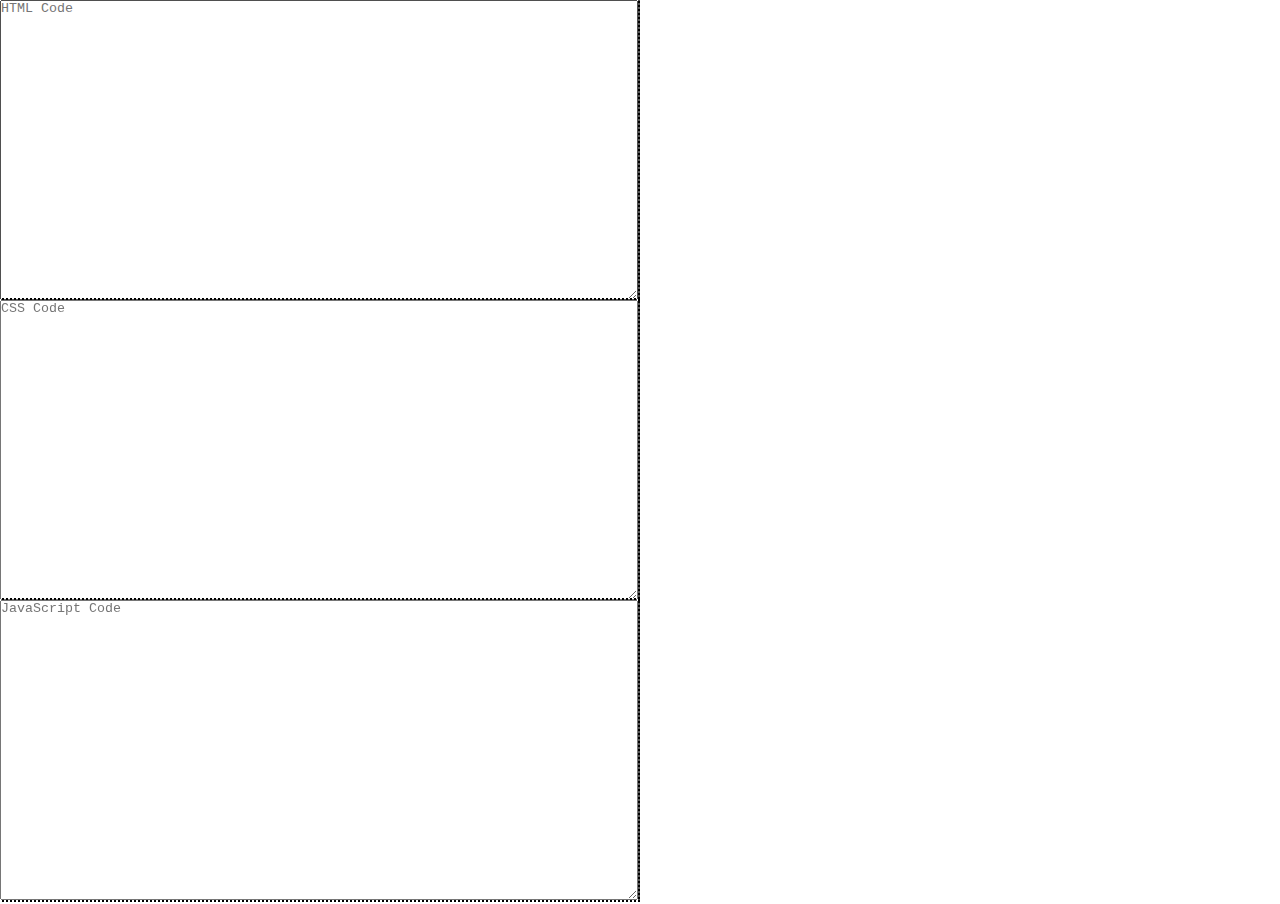
<file: Projects/kode editor-v1/index.html>
<!DOCTYPE html>
<html lang="en">
<head>
    <meta charset="UTF-8">
    <meta http-equiv="X-UA-Compatible" content="IE=edge">
    <meta name="viewport" content="width=device-width, initial-scale=1.0">
    <title>Kode Editor - v1.0</title>

    <link rel="stylesheet" href="style.css">
</head>
<body>
    <div class="editor">
        <div class="code">
            <textarea id="html" placeholder="HTML Code" autofocus></textarea>
            <textarea id="css" placeholder="CSS Code"></textarea>
            <textarea id="js" placeholder="JavaScript Code"></textarea>
        </div>

        <div class="output">
            <iframe id="output"></iframe>
        </div>
    </div>
</body>
<script src="./script.js"></script>
</html>
</file>
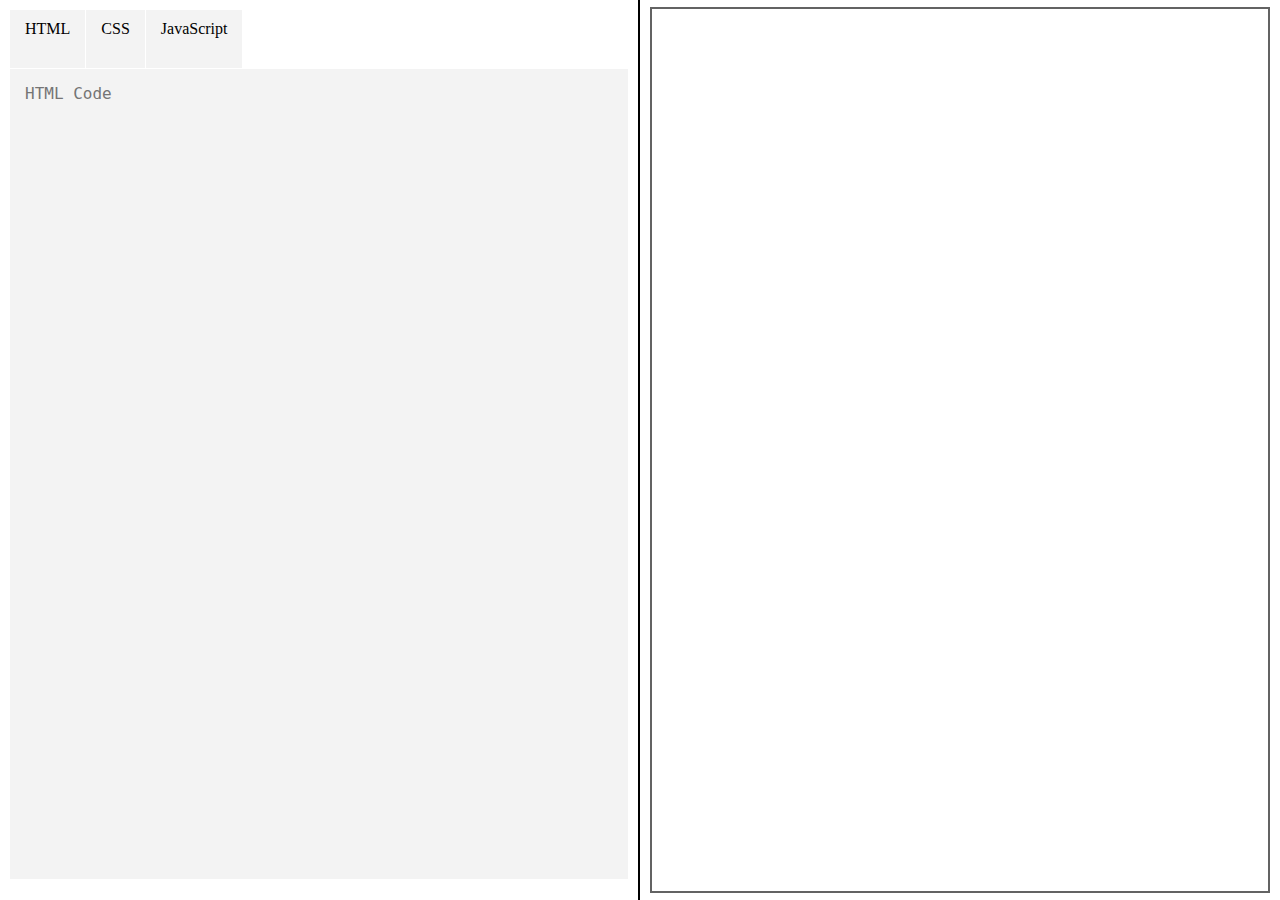
<file: Projects/kode editor-v2/index.html>
<!DOCTYPE html>
<html lang="en">
<head>
    <meta charset="UTF-8">
    <meta http-equiv="X-UA-Compatible" content="IE=edge">
    <meta name="viewport" content="width=device-width, initial-scale=1.0">
    <title>Kode Editor - v2.0</title>

    <link rel="stylesheet" href="style.css">
</head>
<body>
    <div class="editor">
        <input type="radio" name="tabs" id="htmlTab" checked>
        <label for="htmlTab" class="first">HTML</label>
        <div><textarea id="html" placeholder="HTML Code" autofocus></textarea></div>
        
        <input type="radio" name="tabs" id="cssTab">
        <label for="cssTab">CSS</label>
        <div><textarea id="css" placeholder="CSS Code"></textarea></div>

        <input type="radio" name="tabs" id="jsTab">
        <label for="jsTab">JavaScript</label>
        <div><textarea id="js" placeholder="JavaScript Code"></textarea></div>
    </div>

    <div class="output">
        <iframe id="output"></iframe>
    </div>

</body>

<script src="./script.js"></script>
</html>
</file>
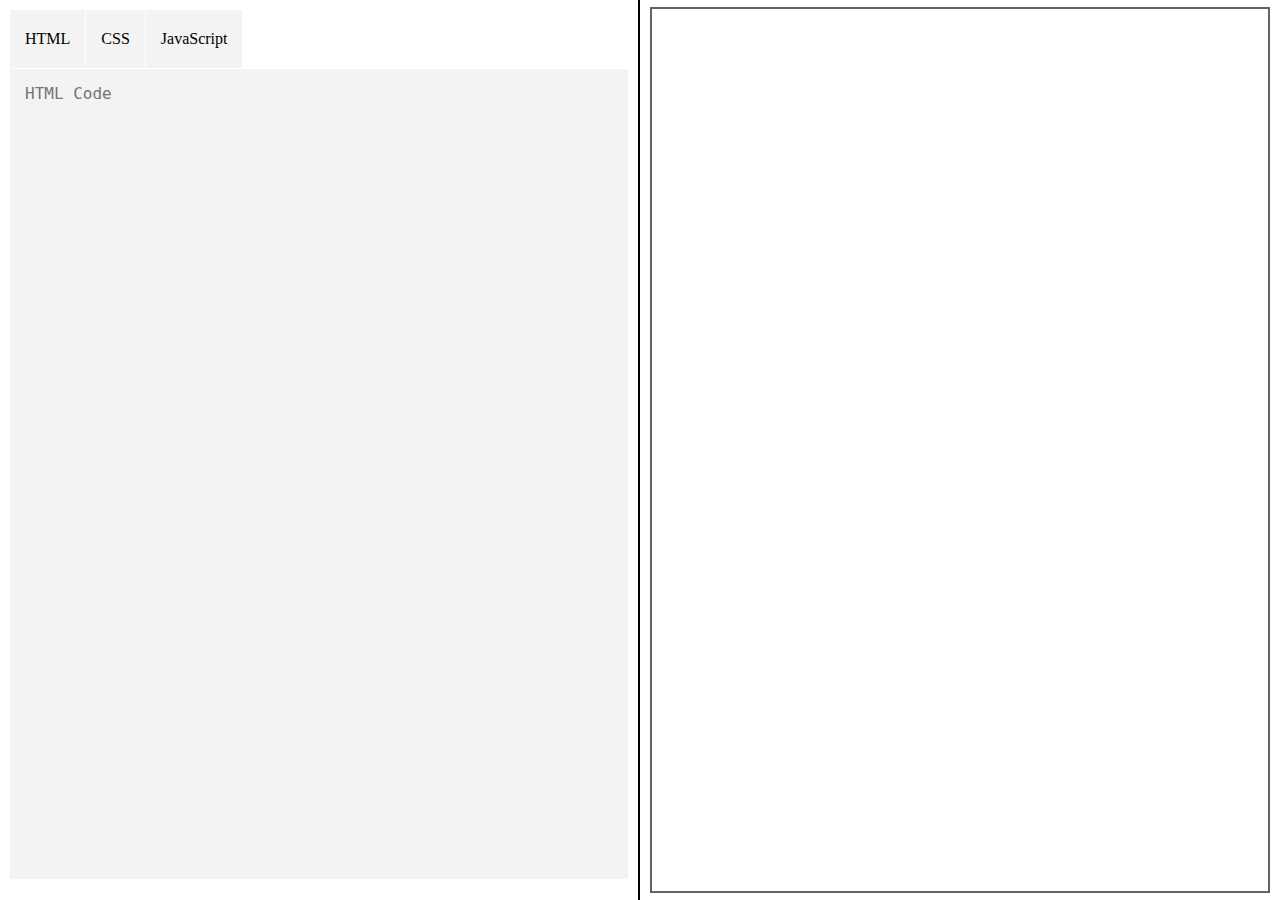
<file: Projects/kode editor-v3/index.html>
<!DOCTYPE html>
<html lang="en">
<head>
    <meta charset="UTF-8">
    <meta http-equiv="X-UA-Compatible" content="IE=edge">
    <meta name="viewport" content="width=device-width, initial-scale=1.0">
    <title>Kode Editor - v3.0</title>

    <link rel="stylesheet" href="style.css">
</head>
<body>
    <div class="editor">
        <input type="radio" name="tabs" id="htmlTab" checked>
        <label for="htmlTab" class="first">HTML</label>
        <div><textarea id="html" placeholder="HTML Code" autofocus></textarea></div>
        
        <input type="radio" name="tabs" id="cssTab">
        <label for="cssTab">CSS</label>
        <div><textarea id="css" placeholder="CSS Code"></textarea></div>

        <input type="radio" name="tabs" id="jsTab">
        <label for="jsTab">JavaScript</label>
        <div><textarea id="js" placeholder="JavaScript Code"></textarea></div>
    </div>

    <div class="output">
        <iframe id="output"></iframe>
    </div>

    <input type="checkbox" id="check" class="laptopHide">
    <label for="check" class="laptopHide">
      <span id="btn">RUN</span>
      <span id="cancel">X</span>
    </label>
    <div class="sidebar" class="laptopHide">
        <header>live preview</header>

        <div class="preview" class="laptopHide">
            <iframe id="preview" class="laptopHide"></iframe>
        </div>
    </div>
</body>

<script src="./script.js"></script>
</html>
</file>
<file: Projects/kode editor-v1/style.css>
*{
    margin: 0;
    padding: 0;
    box-sizing: border-box;
}
body .editor{
    height: 100vh;
    display: flex;
}

.code{
    display: flex;
    flex-direction: column;
    width: 50%;
    border-right: 2px solid #555;
}

.code textarea{
    resize: vertical;
    outline: 2px dotted black;
    width: 100%;
    height: 100%;
}

.output{
    width: 50%;
}
.output iframe{
    width: 100%;
    height: 100%;
    border: none;
}
</file>
<file: Projects/kode editor-v2/style.css>
*{
    margin: 0;
    padding: 0;
    box-sizing: border-box;
}

body{
    width: 100%;
    height: 100vh;
    display: flex;
}

.editor{
    display: flex;
    flex-wrap: wrap;
    width: 50%;
    color: #fff;
    height: 100%;
    border-right: 2px solid black;
}

.editor input{
    display: none;
}

.editor label{
    margin: 10px 0 0 1px;
    padding: 10px 15px;
    background: rgb(243, 243, 243);
    color: #000;
    font-size: 1rem;
    cursor: pointer;
}
.editor label:hover{
    background-color: rgb(94, 94, 94);
    color: #fff;
}
.editor label.first{
    margin-left: 10px;
}

.editor div{
    width: 100%;
    height: 90%;
    order: 1;
    display: none;
    margin: 1px 10px;
}

.editor input:checked + label + div{
    display: block;
}

textarea{
    height: 100%;
    width: 100%;
    background: rgb(243, 243, 243);
    border: none;
    outline: none;
    resize: none;
    padding: 15px;
    font-size: 1rem;
}


.output{
    width: 50%;
    height: 100%;
    padding: 7px 10px;
}
#output{
    border: 2px solid rgb(99, 99, 99);
    height: 100%;
    width: 100%;
}
</file>
<file: Projects/kode editor-v3/style.css>
@import url('https://fonts.googleapis.com/css2?family=Baloo+Tammudu+2:wght@500&display=swap');
*{
    margin: 0;
    padding: 0;
    box-sizing: border-box;
}

body{
    width: 100%;
    height: 100vh;
    display: flex;
}

.editor{
    display: flex;
    flex-wrap: wrap;
    width: 50%;
    color: #fff;
    height: 100%;
    border-right: 2px solid black;
}

.editor input{
    display: none;
}

.editor label{
    display: flex;
    align-items: center;
    justify-content: center;
    margin: 10px 0 0 1px;
    padding: 10px 15px;
    background: rgb(243, 243, 243);
    color: #000;
    font-size: 1rem;
    cursor: pointer;
}
.editor label:hover{
    background-color: rgb(94, 94, 94);
    color: #fff;
}
.editor label.first{
    margin-left: 10px;
}

.editor div{
    width: 100%;
    height: 90%;
    order: 1;
    display: none;
    margin: 1px 10px;
}

.editor input:checked + label + div{
    display: block;
}

textarea{
    height: 100%;
    width: 100%;
    background: rgb(243, 243, 243);
    border: none;
    outline: none;
    resize: none;
    padding: 15px;
    font-size: 1rem;
}


.output{
    display: block;
    width: 50%;
    height: 100%;
    padding: 7px 10px;
}
#output{
    border: 2px solid rgb(99, 99, 99);
    height: 100%;
    width: 100%;
}



.laptopHide{
    display: none;
}


.sidebar {
    position: fixed;
    z-index: 11111;
    right: -2500px;
    width: 100%;
    height: 100%;
    background: #303030;
    transition: all .5s ease;
}
.sidebar header{
    font-size: 25px;
    height: 9vh;
    display: flex;
    align-items: center;
    justify-content: center;
    text-align: center;
    user-select: none;
    box-shadow: -10px -5px 10px #9e9e9e;
    color: rgba(255, 255, 255);
}
#check{
    display: none;
}
label #btn,label #cancel{
    position: absolute;
    cursor: pointer;
}
label #btn{
    top: 2vh;
    right: 20px;
    color: black;
    font-size: 2rem;
    transition: all .5s;
}
label #cancel{
    position: fixed;
    z-index: 20;
    right: -200px;
    top: 2.5vh;
    font-size: 4vh;
    color: #ffffff;
    transition: all .5s ease;
}
#check:checked ~ .sidebar{
    width: 100%;
    right: 0;
    z-index: 10;
    transition: .5s ease-in-out;
}
#check:checked ~ label #btn{
    right: 0px;
    opacity: 0;
    pointer-events: none;
}
#check:checked ~ label #cancel{
    right: 30px;
}
.preview{
    display: block;
    width: 100%;
    height: calc(100% - 10%);
    padding: 10px 10px;
}
#preview{
    background: rgb(255, 255, 255);
    border: 2px solid rgb(0, 0, 0);
    height: 100%;
    width: 100%;
}



@media only screen and (max-width: 840px) , (orientation: landscape) and (max-width: 1040px) {
    .laptopHide{
        display: block;
    }
    .output{
        display: none !important;
    }
    .editor{
        width: 100% !important;
        border: none;
        padding-bottom: 10px;
    }
}
</file>
